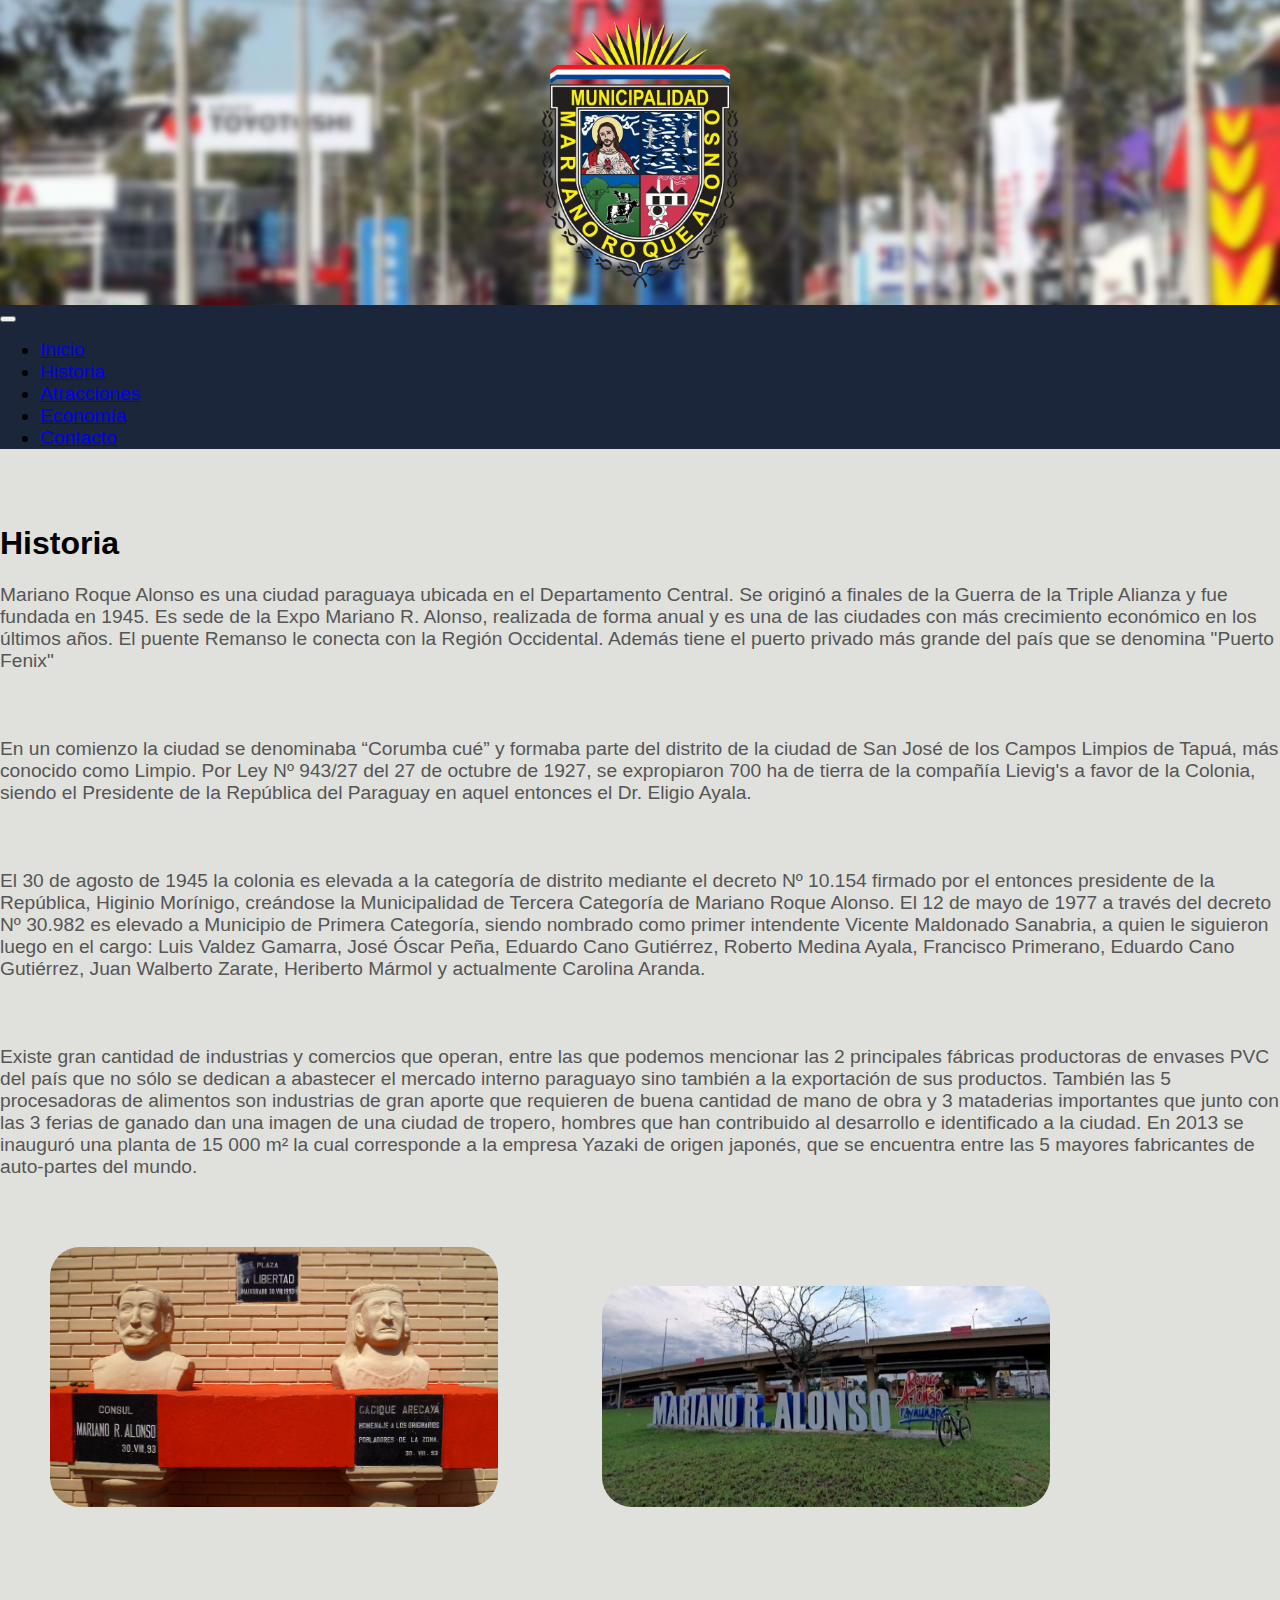
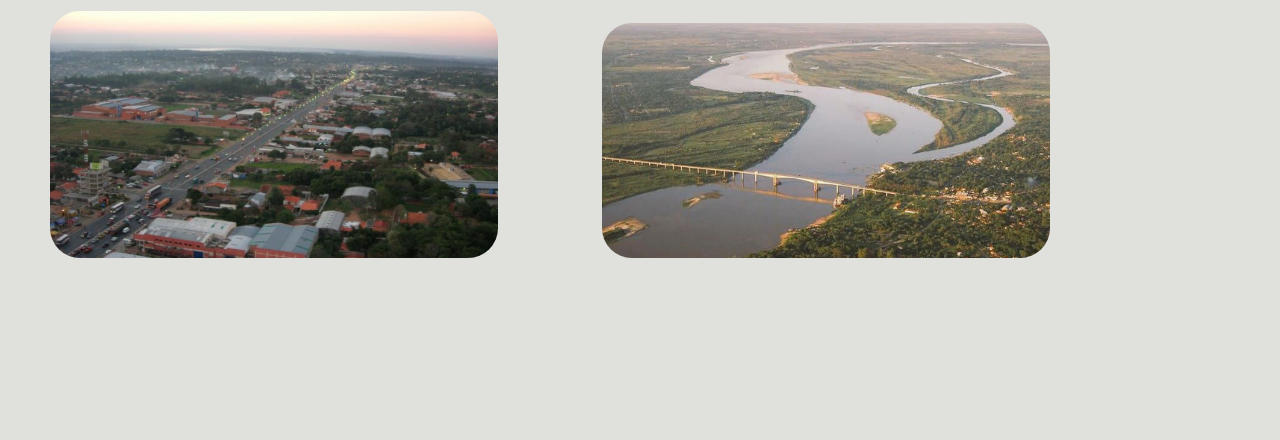
<file: historia.html>
<!DOCTYPE html>
<html lang="es">
<head>
    <meta charset="utf-8">
    <title>MRA-Historia</title>
    <link href="./css/historia.css" rel="stylesheet" />
    <link href="https://cdn.jsdelivr.net/npm/bootstrap@5.0.2/dist/css/bootstrap.min.css" rel="stylesheet" integrity="sha384-EVSTQN3/azprG1Anm3QDgpJLIm9Nao0Yz1ztcQTwFspd3yD65VohhpuuCOmLASjC" crossorigin="anonymous">
</head>
<header>
    <div class="princilogo">
        <img src="./img/logo.png" alt="Logo" width="200px"/>
    </div>
</header>
<body>
  <nav class="navbar sticky-top navbar-expand-lg navbar-dark">
    <div class="container justify-content-center">
      <button class="navbar-toggler" type="button" data-bs-toggle="collapse" data-bs-target="#navbarSupportedContent" aria-controls="navbarSupportedContent" aria-expanded="false" aria-label="Toggle navigation">
        <span class="navbar-toggler-icon"></span>
      </button>
      <div class="collapse navbar-collapse flex-grow-0" id="navbarSupportedContent">
        <ul class="navbar-nav mb-2 mb-lg-0 text-center">
          <li class="nav-item">
            <a class="nav-link" href="./index.html">Inicio</a>
          </li>
          <li class="nav-item">
            <a class="nav-link active" aria-current="page" href="./historia.html">Historia</a>
          </li>
          <li class="nav-item">
            <a class="nav-link" href="./atracciones.html">Atracciones</a>
          </li>
          <li class="nav-item">
            <a class="nav-link" href="./economia.html">Economía</a>
          </li>
          <li class="nav-item">
            <a class="nav-link" href="./contacto.html">Contacto</a>
          </li>
        </ul>
      </div>
    </div>
  </nav>
    <div class="container text-center content">
        <div class="row justify-content-md-center">
          <div class="col-md-7 text">
            <h1 class="text-lg-start">Historia</h1>
            <p class="text-lg-start">Mariano Roque Alonso es una ciudad paraguaya ubicada en el Departamento Central. Se originó a finales de la Guerra de la Triple Alianza y fue fundada en 1945. Es sede de la Expo Mariano R. Alonso, realizada de forma anual y es una de las ciudades con más crecimiento económico en los últimos años. El puente Remanso le conecta con la Región Occidental. Además tiene el puerto privado más grande del país que se denomina "Puerto Fenix" <br><br><br><br>
                          
            En un comienzo la ciudad se denominaba “Corumba cué” y formaba parte del distrito de la ciudad de San José de los Campos Limpios de Tapuá, más conocido como Limpio. Por Ley Nº 943/27 del 27 de octubre de 1927, se expropiaron 700 ha de tierra de la compañía Lievig's a favor de la Colonia, siendo el Presidente de la República del Paraguay en aquel entonces el Dr. Eligio Ayala. <br><br><br><br>
      
            El 30 de agosto de 1945 la colonia es elevada a la categoría de distrito mediante el decreto Nº 10.154 firmado por el entonces presidente de la República, Higinio Morínigo, creándose la Municipalidad de Tercera Categoría de Mariano Roque Alonso. El 12 de mayo de 1977 a través del decreto Nº 30.982 es elevado a Municipio de Primera Categoría, siendo nombrado como primer intendente Vicente Maldonado Sanabria, a quien le siguieron luego en el cargo: Luis Valdez Gamarra, José Óscar Peña, Eduardo Cano Gutiérrez, Roberto Medina Ayala, Francisco Primerano, Eduardo Cano Gutiérrez, Juan Walberto Zarate, Heriberto Mármol y actualmente Carolina Aranda. <br><br><br><br>
      
            Existe gran cantidad de industrias y comercios que operan, entre las que podemos mencionar las 2 principales fábricas productoras de envases PVC del país que no sólo se dedican a abastecer el mercado interno paraguayo sino también a la exportación de sus productos. También las 5 procesadoras de alimentos son industrias de gran aporte que requieren de buena cantidad de mano de obra y 3 mataderias importantes que junto con las 3 ferias de ganado dan una imagen de una ciudad de tropero, hombres que han contribuido al desarrollo e identificado a la ciudad. En 2013 se inauguró una planta de 15 000 m² la cual corresponde a la empresa Yazaki de origen japonés, que se encuentra entre las 5 mayores fabricantes de auto-partes del mundo.
            </p>
          </div>
          <div class="col album col-lg-3 d-none d-lg-block">
            <img src="./img/Personajes_historicos_Plaza_MRA.JPG" alt="MRA" >
            <img src="./img/6192677110e94_1636984689.png" alt="MRA" >
            <img src="./img/0006170056.jpg" alt="MRA" >
            <img src="./img/puente remanso.jpg" alt="MRA" >
          </div>
        </div>
      </div>
    <script src="https://cdn.jsdelivr.net/npm/@popperjs/core@2.9.2/dist/umd/popper.min.js" integrity="sha384-IQsoLXl5PILFhosVNubq5LC7Qb9DXgDA9i+tQ8Zj3iwWAwPtgFTxbJ8NT4GN1R8p" crossorigin="anonymous"></script>
    <script src="https://cdn.jsdelivr.net/npm/bootstrap@5.0.2/dist/js/bootstrap.min.js" integrity="sha384-cVKIPhGWiC2Al4u+LWgxfKTRIcfu0JTxR+EQDz/bgldoEyl4H0zUF0QKbrJ0EcQF" crossorigin="anonymous"></script>
</body>
</html>
</file>
<file: css/historia.css>
body{
    font-family: sans-serif;
    background-color: #e0e1dd;
    background-attachment: fixed;
    margin: 0%;
}

.princilogo{
    display: flex;
    justify-content: center;
    padding: 1rem 0rem;
    background-image: url(../img/fondoblur.jpg);
    background-size: cover;
    background-position: center;
}

.navbar{
    background-color: #1b263b;
    position: sticky;
}

nav ul li{
    font-size: 1.2rem;
    
}

p{
    font-size: 1.2rem;
    color: #555;
}

.col img{
    padding: 50px 50px 50px 50px;
    width: 28rem;
    border-radius: 5rem;
}

.content{
    padding: 3% 0% 10% 0%;
}
</file>
